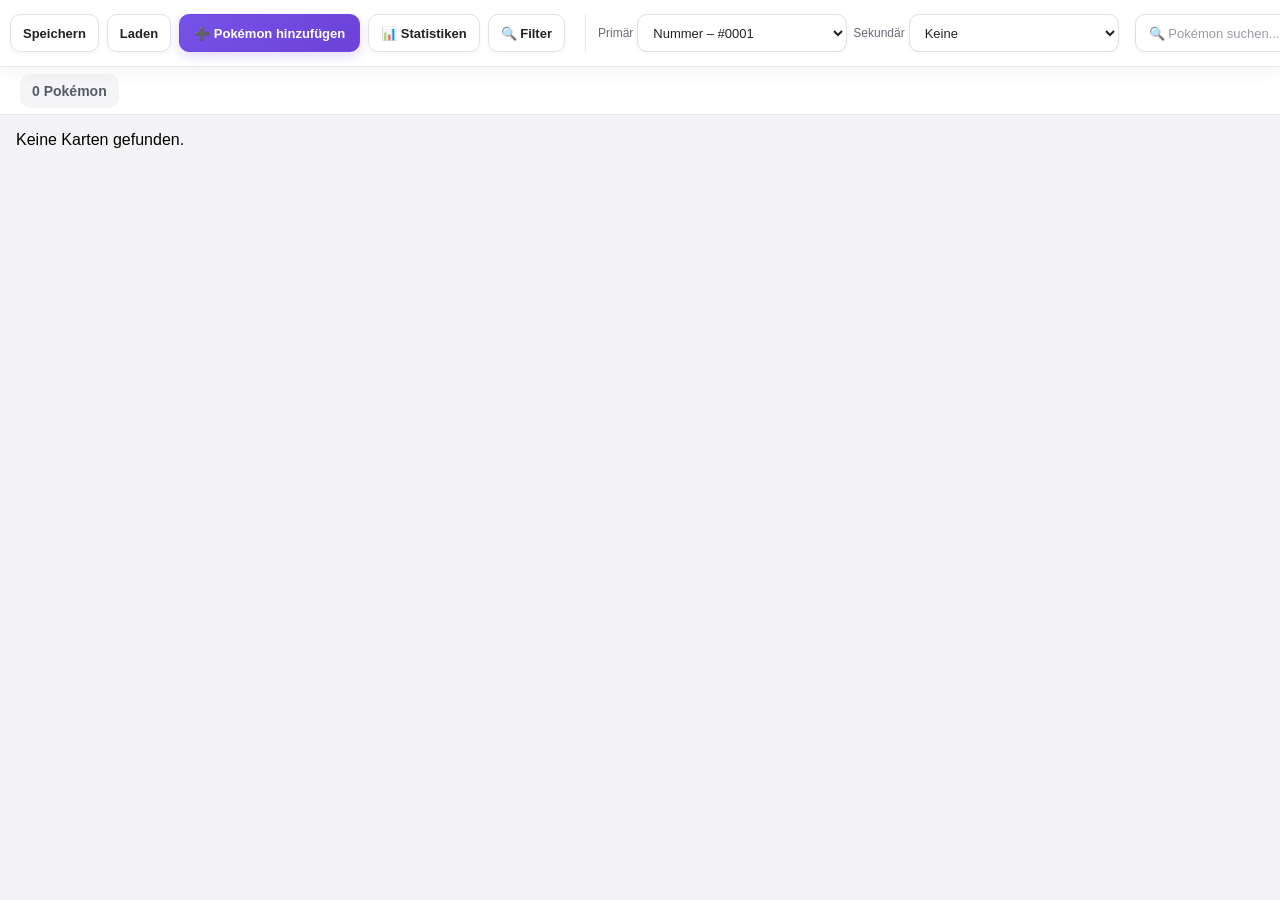
<file: index.html>
<!DOCTYPE html>
<html lang="de">
<head>

    <meta charset="UTF-8">
    <title>Pokémon Kartensammlung</title>

    <link rel="stylesheet" href="style_index.css">
    <link rel="stylesheet" href="types.css">
	<link rel="stylesheet" href="confirmDialog.css">

    <script src="attack-data.js"></script>
	<script src="editor-data.js"></script>
	<script src="cardRenderer.js"></script>
	<script src="search.js"></script>
	<script src="sorting.js"></script>
	<script src="confirmDialog.js"></script>

</head>

<body>

	<!-- =========================
		 TOPBAR
	========================= -->
	<div id="topbar">

		<button onclick="exportData()">Speichern</button>

		<input type="file"
			   id="fileLoader"
			   accept=".json"
			   style="display:none"
			   onchange="importData(event)">

		<button onclick="document.getElementById('fileLoader').click()">Laden</button>

		<button onclick="window.location.href='pokemon_rm_karteneditor.html'">➕ Pokémon hinzufügen</button>
		<button onclick="window.location.href='collection.html'">📊 Statistiken</button>

		<!-- Filter -->
		<button id="filterButton" onclick="toggleFilterPanel()">🔍 Filter</button>
		
		<div id="filterPanel" class="filter-panel hidden">

			<div class="filter-header">

				<strong>Filter</strong>

				<button onclick="toggleFilterPanel()">✖</button>

			</div>

			 <!-- FILTER AUSWÄHLEN -->
			<div class="filter-content">

				<button onclick="addFilter('generation')">
					Generation
				</button>

				<button onclick="addFilter('type')">
					Typ
				</button>

				<button onclick="addFilter('game')">
					Spiel
				</button>

				<button onclick="addFilter('ball')">
					Ball
				</button>

				<button onclick="addFilter('ability')">
					Fähigkeit
				</button>

				<button onclick="addFilter('nature')">
					Wesen
				</button>
				
				<button onclick="addFilter('gender')">
					Geschlecht
				</button>

				<button onclick="addFilter('favorite')">
					Favorit
				</button>

				<button onclick="addFilter('shiny')">
					Schillernd
				</button>
				
				<button onclick="addFilter('level')">
					Level
				</button>
				
				<button onclick="addFilter('catchLevel')">
					Fanglevel
				</button>
				
				<button onclick="addFilter('date')">
					Datum
				</button>

				<button onclick="addFilter('size')">
					Größe
				</button>

				<button onclick="addFilter('marks')">
					Markierungen
				</button>

				<button onclick="addFilter('id')">
					Trainer-ID
				</button>

				<button onclick="addFilter('location')">
					Ort
				</button>
			</div>
			
			<!-- AKTIVE FILTER -->

			<div class="active-filter-section">

				<div class="active-filter-title">
					Aktive Filter
				</div>

				<div id="activeFilters"></div>

			</div>
			
			<div class="filter-footer">

				<button onclick="clearFilters()">
					🗑 Alle Filter löschen
				</button>

			</div>

		</div>

		<div class="sort-container">

			<div class="sort-group">

				<label>Primär</label>

				<select id="primarySort"></select>

			</div>

			<div class="sort-group">

				<label>Sekundär</label>

				<select id="secondarySort"></select>

			</div>

		</div>

		<input type="text" id="searchBox" placeholder="🔍 Pokémon suchen...">

	</div>

	<!-- Bar showing all active Pokemons by filters -->
	<div id="resultBar">

		<span id="resultCount"></span>

	</div>

	<!-- =========================
		 MAIN
	========================= -->
	<div id="main">

		<div id="grid"></div>

		<!-- DETAIL -->
		<div id="detail">

			<div id="detailContent"></div>

		</div>

	</div>

	<!-- =========================
		 SCRIPT
	========================= -->

	<script>

		/* =========================
		   STORAGE
		========================= */
		function getCustom(){

			return JSON.parse(
				localStorage.getItem("customPokemon")
			) || [];

		}
		
		let pokemonStorage = [];

		function loadStorage() {

			pokemonStorage = getCustom();
			migrateCustomOrder(pokemonStorage);

		}

		function saveStorage(){

			localStorage.setItem(
				"customPokemon",
				JSON.stringify(pokemonStorage)
			);

		}

		/* =========================
		   ELEMENTE
		========================= */
		const grid = document.getElementById("grid");
		const detail = document.getElementById("detail");
		const detailContent = document.getElementById("detailContent");

		let activeCard = null;
		
		const cardCache = new Map();
		const cardElements = new Map();
		
		let currentVisibleIds = [];
		let currentFilterSignature = "";
		
		let currentSortSignature = "";
		let sortedCache = [];
		
		const dirtyCards = new Set();
		
		function markCardDirty(id){

			dirtyCards.add(id);

			updateDirtyCards();

		}
		
		function updateDirtyCards(){

			if(dirtyCards.size === 0){
				return;
			}

			for(const id of dirtyCards){

				const pokemon = pokemonStorage.find(
					p => p.id === id
				);

				if(!pokemon){
					continue;
				}

				const oldCard = cardElements.get(id);
				
				if(
					oldCard &&
					oldCard._renderVersion === pokemon.renderVersion
				){
					continue;
				}

				if(!oldCard){
					continue;
				}

				const newCard = createCard(pokemon);

				cardCache.set(id, newCard);
				cardElements.set(id, newCard);

				oldCard.replaceWith(newCard);
				
				newCard._renderVersion = pokemon.renderVersion;
				newCard._pokemon = pokemon;

				if(activeCard === oldCard){

					activeCard = newCard;

				}

			}

			dirtyCards.clear();

		}

		/* Alle aktiven Filter */
		let activeFilters = [];
		
		const numericFilters = {

			level: {
				field: "level",
				min: 1,
				max: 100
			},
			
			catchLevel: {
				field: "catchlevel",
				min: 1,
				max: 100
			},
			
			id: {
				field: "trainerID",
				min: 1,
				max: Number.MAX_SAFE_INTEGER
			},

			cool: {
				field: "cool",
				min: 0,
				max: 255
			},

			beauty: {
				field: "beauty",
				min: 0,
				max: 255
			},

			cute: {
				field: "cute",
				min: 0,
				max: 255
			},

			smart: {
				field: "smart",
				min: 0,
				max: 255
			},

			tough: {
				field: "tough",
				min: 0,
				max: 255
			}

		};
		
		const filterDefinitions = {

			generation: {
				label: "Generation",
				input: "select",
				field: "generation"
			},

			type: {
				label: "Typ",
				input: "select",
				field: "type"
			},

			game: {
				label: "Spiel",
				input: "select",
				field: "game"
			},

			ball: {
				label: "Ball",
				input: "select",
				field: "ball"
			},

			gender: {
				label: "Geschlecht",
				input: "select",
				field: "geschlecht"
			},

			ability: {
				label: "Fähigkeit",
				input: "select",
				field: "faehigkeit"
			},

			nature: {
				label: "Wesen",
				input: "select",
				field: "wesen"
			},

			favorite: {
				label: "Favorit",
				input: "boolean"
			},

			shiny: {
				label: "Schillernd",
				input: "boolean"
			},

			size: {
				label: "Größe",
				input: "select",
				field: "height"
			},

			location: {
				label: "Ort",
				input: "select",
				field: "location"
			},

			level: {
				label: "Level",
				input: "number",
				field: "level",
				min: 1,
				max: 100
			},

			date: {
				label: "Datum",
				input: "date",
				field: "datum"
			},

			stats: {
				label: "Statuswert",
				input: "number",
				field: "stats",
				min: 1,
				max: 1000
			},

			catchLevel: {
				label: "Fanglevel",
				input: "number",
				field: "catchlevel",
				min: 1,
				max: 100
			},

			marks: {
				label: "Markierungen",
				input: "marks"
			},

			id: {
				label: "Trainer-ID",
				input: "number",
				field: "trainerID",
				min: 1,
				max: Number.MAX_SAFE_INTEGER
			}

		};

		const searchBox = document.getElementById("searchBox");

		let searchTimeout;

		if (searchBox) {

			searchBox.addEventListener("input", () => {

				clearTimeout(searchTimeout);

				searchTimeout = setTimeout(() => {

					refreshGrid();

				}, 200);

			});

		}

		function saveFilters() {

			localStorage.setItem(
				"activeFilters",
				JSON.stringify(activeFilters)
			);

		}

		function loadFilters() {

			const saved =
				localStorage.getItem("activeFilters");

			if (saved) {

				activeFilters = JSON.parse(saved);

			}

		}
		
		function getSortedData(data){

			const signature = JSON.stringify({

				sort: sortModes,
				ids: data.map(p => p.id)

			});

			if(signature === currentSortSignature){

				return sortedCache;

			}

			currentSortSignature = signature;

			sortedCache = applySorting(data);

			return sortedCache;

		}
		
		/* =========================
		   GRID RENDER
		========================= */
		function refreshGrid(storage = null){

			storage ??= pokemonStorage;

			const signature = JSON.stringify({

				filters: activeFilters,

				search: searchBox.value,

				sort: sortModes,

				ids: storage.map(p => p.id)

			});

			if(signature === currentFilterSignature){

				return;

			}

			currentFilterSignature = signature;

			let data = applyFilters(storage);

			data = getSortedData(data);

			renderGrid(data);

			updateResultCount(
				data.length,
				storage.length
			);

		}
		
		// save the names of the boxes

		let boxNames = {};

		function loadBoxNames(){

			try {

				boxNames =
					JSON.parse(
						localStorage.getItem("boxNames")
					) || {};

			} catch {

				boxNames = {};

			}

		}

		function saveBoxNames(){

			localStorage.setItem(
				"boxNames",
				JSON.stringify(boxNames)
			);

		}
		
		
		let boxColors = {};

		function loadBoxColors(){

			try {

				boxColors =
					JSON.parse(
						localStorage.getItem("boxColors")
					) || {};

			} catch {

				boxColors = {};

			}

		}

		function saveBoxColors(){

			localStorage.setItem(
				"boxColors",
				JSON.stringify(boxColors)
			);

		}

		function renderGrid(data){

			grid.innerHTML = "";

			const visibleIds = new Set();

			// =====================================================
			// KARTEN RENDERN
			// =====================================================

			let currentNode = grid.firstChild;

			for(const pokemon of data){

				visibleIds.add(pokemon.id);

				let card = cardCache.get(pokemon.id);

				if(!card){

					card = createCard(pokemon);

					cardCache.set(
						pokemon.id,
						card
					);

				}

				if(!card._dragInitialized){

					enableCardDrag(card);

					card._dragInitialized = true;

				}

				grid.appendChild(card);
			}


			// =====================================================
			// NICHT MEHR SICHTBARE KARTEN AUS DEM CACHE ENTFERNEN
			// =====================================================

			for(const id of cardCache.keys()){

				if(!visibleIds.has(id)){

					const cachedCard =
						cardCache.get(id);

					if(cachedCard &&
					   cachedCard.parentElement === grid){

						cachedCard.remove();

					}

				}

			}


			// =====================================================
			// BOXEN ERSTELLEN
			// =====================================================

			const cards = [
				...grid.querySelectorAll(".card")
			];

			const cardsPerBox = 30;

			const boxCount =
				Math.ceil(
					cards.length / cardsPerBox
				);


			// =====================================================
			// BOXEN AUFBAUEN
			// =====================================================

			for(
				let boxIndex = 0;
				boxIndex < boxCount;
				boxIndex++
			){

				const boxNumber =
					boxIndex + 1;


				// -------------------------------------------------
				// BOX
				// -------------------------------------------------

				const box =
					document.createElement("div");

				box.className =
					"pokemon-box";


				// -------------------------------------------------
				// BOX-FARBE
				// -------------------------------------------------

				const defaultBoxColor =
					"#ffcf7d";

				const boxColor =
					boxColors[boxNumber] ||
					defaultBoxColor;

				box.style.setProperty(
					"--box-color",
					boxColor
				);


				// -------------------------------------------------
				// HEADER
				// -------------------------------------------------

				const header =
					document.createElement("div");

				header.className =
					"box-header";


				// -------------------------------------------------
				// TITEL
				// -------------------------------------------------

				const title =
					document.createElement("div");

				title.className =
					"box-title";

				const defaultBoxName =
					`Box ${boxNumber}`;

				title.textContent =
					boxNames[boxNumber] ||
					defaultBoxName;


				// -------------------------------------------------
				// TITEL BEARBEITEN
				// -------------------------------------------------

				title.addEventListener(
					"click",
					(e) => {

						e.stopPropagation();

						const input =
							document.createElement("input");

						input.type =
							"text";

						input.value =
							title.textContent;

						input.className =
							"box-title-input";

						title.replaceWith(
							input
						);

						input.focus();
						input.select();


						function finishEdit(){

							const value =
								input.value.trim();

							const newName =
								value ||
								defaultBoxName;

							title.textContent =
								newName;

							boxNames[boxNumber] =
								newName;

							saveBoxNames();

							input.replaceWith(
								title
							);

						}


						input.addEventListener(
							"keydown",
							(event) => {

								if(
									event.key ===
									"Enter"
								){

									finishEdit();

								}

								if(
									event.key ===
									"Escape"
								){

									input.value =
										title.textContent;

									finishEdit();

								}

							}
						);


						input.addEventListener(
							"blur",
							finishEdit
						);

					}
				);


				header.appendChild(
					title
				);


				// -------------------------------------------------
				// FARBAUSWAHL
				// -------------------------------------------------

				const colorPicker =
					document.createElement(
						"input"
					);

				colorPicker.type =
					"color";

				colorPicker.className =
					"box-color-picker";

				colorPicker.value =
					boxColor;


				colorPicker.addEventListener(
					"input",
					(event) => {

						const color =
							event.target.value;

						box.style.setProperty(
							"--box-color",
							color
						);

						boxColors[boxNumber] =
							color;

						saveBoxColors();

					}
				);


				header.appendChild(
					colorPicker
				);


				// -------------------------------------------------
				// HEADER IN BOX
				// -------------------------------------------------

				box.appendChild(
					header
				);


				// -------------------------------------------------
				// KARTEN DIESER BOX
				// -------------------------------------------------

				const start =
					boxIndex *
					cardsPerBox;

				const end =
					Math.min(
						start + cardsPerBox,
						cards.length
					);


				for(
					let cardIndex = start;
					cardIndex < end;
					cardIndex++
				){

					const card =
						cards[cardIndex];

					box.appendChild(
						card
					);

				}


				// -------------------------------------------------
				// BOX INS GRID
				// -------------------------------------------------

				grid.appendChild(
					box
				);

			}


			// =====================================================
			// KEINE KARTEN
			// =====================================================

			if(cards.length === 0){

				const empty =
					document.createElement(
						"div"
					);

				empty.className =
					"empty-message";

				empty.textContent =
					"Keine Karten gefunden.";

				grid.appendChild(
					empty
				);

			}

		}
		
		function refreshCard(card, pokemon){

			const newCard = createCard(pokemon);

			cardCache.set(
				pokemon.id,
				newCard
			);

			card.replaceWith(newCard);

			if(activeCard === card){

				activeCard = newCard;

				detailContent.replaceChildren(
					createDetailCard(pokemon)
				);

			}

		}
		
		function removeCard(card, pokemon){

			if(activeCard === card){

				closeDetail();

			}

			cardCache.delete(pokemon.id);

			card.remove();

			updateResultCount(
				document.querySelectorAll(".card").length,
				pokemonStorage.length
			);

		}
		
		function updateResultCount(filteredCount, totalCount) {

			const text =

				filteredCount === totalCount

					? `${totalCount} Pokémon`

					: `${filteredCount} von ${totalCount} Pokémon`;

			document.getElementById("resultCount").textContent = text;

		}
		
		function compareValues(left, operator, right) {

			switch (operator) {

				case "=":
					return left === right;

				case "!=":
					return left !== right;

				case ">":
					return left > right;

				case "<":
					return left < right;

				case ">=":
					return left >= right;

				case "<=":
					return left <= right;

				default:
					return true;

			}

		}
		
		function getNestedValue(obj, path) {

			return path.split(".").reduce(

				(current, key) => current?.[key],

				obj

			);

		}
		
		function applyFilters(data) {

			// =========================
			// Suchfeld
			// =========================

			const searchValue = searchBox
				? searchBox.value.trim()
				: "";

			if (searchValue) {

				data = data

					.map(pokemon => ({

						pokemon,
						score: getSearchScore(pokemon, searchValue)

					}))

					.filter(entry => entry.score > 0)

					.sort((a, b) => {

						if (b.score !== a.score) {
							return b.score - a.score;
						}

						return Number(a.pokemon.nummer) - Number(b.pokemon.nummer);

					})

					.map(entry => entry.pokemon);

			}

			// =========================
			// Aktive Filter
			// =========================

			activeFilters.forEach(filter => {

				// =========================
				// Alle Zahlenfilter
				// =========================

				if (numericFilters[filter.type]) {

					const definition = numericFilters[filter.type];

					data = data.filter(p => {

						const value = Number(filter.value);

						const current = Number(
							getNestedValue(p, definition.field)
						);

						return compareValues(
							current,
							filter.operator,
							value
						);

					});

					return;

				}
				
				if (filter.type === "date") {

					if (filter.value !== "") {

						data = data.filter(p => {

							if (!p.datum)
								return false;

							const current = new Date(p.datum).getTime();
							const value = new Date(filter.value).getTime();

							return compareValues(
								current,
								filter.operator,
								value
							);

						});

					}

					return;

				}

				// =========================
				// Spezielle Filter
				// =========================

				switch (filter.type) {
				
					case "generation":

						if (filter.value !== "") {

							data = data.filter(p =>
								Number(p.generation) === Number(filter.value)
							);

						}

						break;

					case "type":

						if (filter.value !== "") {

							data = data.filter(p =>

								p.typ1 === filter.value ||
								p.typ2 === filter.value

							);

						}

						break;

					case "game":

						if (filter.value !== "") {

							data = data.filter(p =>
								p.game === filter.value
							);

						}

						break;

					case "ball":

						if (filter.value !== "") {

							data = data.filter(p =>
								p.ball === filter.value
							);

						}

						break;

					case "ability":

						if (filter.value !== "") {

							data = data.filter(p =>
								p.faehigkeit === filter.value
							);

						}

						break;
						
					case "gender":

						if (filter.value !== "") {

							data = data.filter(p =>
								p.geschlecht === filter.value
							);

						}

						break;

					case "nature":

						if (filter.value !== "") {

							data = data.filter(p =>
								p.wesen === filter.value
							);

						}

						break;

					case "favorite":

						if (filter.value === "true") {

							data = data.filter(p =>
								p.favorit === true
							);

						}
						else if (filter.value === "false") {

							data = data.filter(p =>
								p.favorit !== true
							);

						}

						break;

					case "shiny":
						
						if (filter.value === "true") {

							data = data.filter(p =>
								p.shiny === true
							);

						}
						else if (filter.value === "false") {

							data = data.filter(p =>
								p.shiny !== true
							);

						}
						
					case "marks":

						if (filter.value !== "") {

							let selectedMarks = [];

							try {

								selectedMarks =
									JSON.parse(filter.value);

								if (!Array.isArray(selectedMarks)) {
									selectedMarks = [];
								}

							}
							catch {

								selectedMarks = [];

							}

							if (selectedMarks.length === 0) {
								break;
							}

							data = data.filter(pokemon => {

								if (!Array.isArray(pokemon.marks)) {
									return false;
								}

								return selectedMarks.every(selectedMark =>

									pokemon.marks.some(mark =>

										mark.symbol === selectedMark.symbol &&
										mark.color === selectedMark.color

									)

								);

							});

						}

						break;
						
					case "location":

						if (filter.value !== "") {

							data = data.filter(p =>
								p.location === filter.value
							);

						}

						break;
						
					case "size":

						if (filter.value !== "") {

							data = data.filter(p =>
								p.height === filter.value
							);

						}

						break;

				}

			});

			return data;

		}
		
		function toggleFilterPanel() {

			document
				.getElementById("filterPanel")
				.classList
				.toggle("hidden");

		}
		
		function addFilter(type) {

			// Prüfen, ob der Filter bereits existiert
			if (activeFilters.some(f => f.type === type)) {
				return;
			}

			const definition = filterDefinitions[type];

			activeFilters.push({

				type,

				operator:
					definition.input === "number" ||
					type === "generation"
						? "="
						: "",

				value: ""

			});

			renderActiveFilters();
			saveFilters();
		}
		
		const numericOperatorHTML = `
			<select
				class="filter-operator"
				onchange="changeFilterOperator(INDEX, this.value)">

				<option value="=">=</option>
				<option value="!=">≠</option>
				<option value=">">&gt;</option>
				<option value=">=">≥</option>
				<option value="<">&lt;</option>
				<option value="<=">≤</option>

			</select>
		`;
		
		function renderActiveFilters() {

			const container = document.getElementById("activeFilters");

			container.innerHTML = "";

			activeFilters.forEach((filter, index) => {

				const definition = filterDefinitions[filter.type];

				const chip = document.createElement("div");
				chip.className = "filter-chip";

				let options = "";
				let list = [];
				let operatorHTML = "";

				// -------------------------
				// Operator für Zahlenfilter
				// -------------------------

				if (definition.input === "number") {

					operatorHTML = `

						<select class="filter-operator"
								onchange="changeFilterOperator(${index}, this.value)">

							<option value="=">=</option>
							<option value="!=">≠</option>
							<option value=">">></option>
							<option value="<"><</option>
							<option value=">=">>=</option>
							<option value="<="><=</option>

						</select>

					`;

				}
				else if (definition.input === "date") {

					operatorHTML = `

						<select class="filter-operator"
								onchange="changeFilterOperator(${index}, this.value)">

							<option value="=">=</option>
							<option value="!=">≠</option>
							<option value=">">></option>
							<option value="<"><</option>
							<option value=">=">>=</option>
							<option value="<="><=</option>

						</select>

					`;

				}

				// -------------------------
				// Boolean
				// -------------------------

				if (definition.input === "boolean") {

					options = `
						<option value="">Alle</option>
						<option value="true">Ja</option>
						<option value="false">Nein</option>
					`;

				}

				// -------------------------
				// Typ
				// -------------------------

				else if (filter.type === "type") {

					getCustom().forEach(p => {

						if (p.typ1 && p.typ1 !== "-")
							list.push(p.typ1);

						if (p.typ2 && p.typ2 !== "-")
							list.push(p.typ2);

					});

					list = [...new Set(list)].sort();

				}
				
				// -------------------------
				// Markierungen
				// -------------------------
				
				else if (filter.type === "marks") {

					let selectedMarks = [];

					if (filter.value) {

						try {

							selectedMarks = JSON.parse(filter.value);

							if (!Array.isArray(selectedMarks)) {
								selectedMarks = [];
							}

						} catch {

							selectedMarks = [];

						}

					}

					// Standardzustand:
					// Alle Symbole sind mit Farbe 1 (Schwarz) ausgewählt.
					if (selectedMarks.length === 0) {

						selectedMarks = editorData.symbols.map(symbol => ({
							symbol,
							color: editorData.colors[0]
						}));

						filter.value =
							JSON.stringify(selectedMarks);

						saveFilters();
					}

					options = `

						<div class="mark-row filter-mark-row">

							${editorData.symbols.map(symbol => {

								const selectedMark =
									selectedMarks.find(
										mark => mark.symbol === symbol
									);

								const isSelected =
									selectedMark !== undefined;

								const color =
									isSelected
										? selectedMark.color
										: "";

								return `

									<div
										class="mark-icon filter-mark-icon"
										data-symbol="${symbol}"
										data-color="${color}"
										${isSelected
											? `style="color:${color};"`
											: ""
										}
										onclick="cycleMarkFilter(${index}, '${symbol}')"
									>
										${symbol}
									</div>

								`;

							}).join("")}

						</div>

					`;
				}

				// -------------------------
				// Normale Dropdownfilter
				// -------------------------

				else if (definition.input === "select") {

					list = getUniqueValues(definition.field, getCustom() );

				}

				if (list.length > 0) {

					options = `<option value="">Alle</option>`;

					list.forEach(value => {

						options += `
							<option value="${value}">
								${value}
							</option>
						`;

					});

				}

				// -------------------------
				// HTML erzeugen
				// -------------------------

				if (definition.input === "number" || definition.input === "date") {

					const inputType =
						definition.input === "date"
							? "date"
							: "number";


					chip.innerHTML = `

						<span>${definition.label}</span>

						${operatorHTML}

						<input
							type="${inputType}"
							${definition.input === "number"
								? `
									min="${definition.min ?? 1}"
									max="${definition.max ?? ""}"
								  `
								: ""
							}
							value="${filter.value}"
							onchange="changeFilterValue(${index}, this.value)"
							oninput="changeFilterValue(${index}, this.value)"
						>

						<button onclick="removeFilter(${index})">
							✖
						</button>

					`;

					chip.querySelector(".filter-operator").value =
						filter.operator;

				}
				else if (filter.type === "marks") {

					chip.innerHTML = `

						<span>${definition.label}</span>

						${options}

						<button onclick="removeFilter(${index})">
							✖
						</button>

					`;

				}
				else {

					chip.innerHTML = `

						<span>${definition.label}</span>

						<select
							onchange="changeFilterValue(${index}, this.value)"
						>
							${options}
						</select>

						<button onclick="removeFilter(${index})">
							✖
						</button>

					`;

					chip.querySelector("select").value =
						filter.value;

				}

				container.appendChild(chip);

			});
		
		}
		
		function changeFilterOperator(index, operator) {

			activeFilters[index].operator = operator;

			saveFilters();

			refreshGrid();

		}
		
		function changeFilterValue(index, value) {

			const filter = activeFilters[index];
			const definition = filterDefinitions[filter.type];

			// =========================
			// Zahlenfilter
			// =========================

			if (definition.input === "number") {

				let number = Number(value);

				if (isNaN(number)) {
					number = definition.min;
				}

				number = Math.max(
					definition.min,
					Math.min(definition.max, number)
				);

				filter.value = number;

				// Wert auch im Eingabefeld aktualisieren
				const input = document.activeElement;

				if (input instanceof HTMLInputElement) {
					input.value = number;
				}

			}
			else if (definition.input === "date") {

				filter.value = value;

			}

			// =========================
			// Alle anderen Filter
			// =========================

			else {

				filter.value = value;

			}

			saveFilters();

			refreshGrid();

		}
		
		function getNextColor(current) {

			const index =
				editorData.colors.indexOf(current);

			return editorData.colors[
				(index + 1) % editorData.colors.length
			];

		}

		function cycleMarkFilter(index, symbol) {

			const filter = activeFilters[index];

			let selectedMarks = [];

			if (filter.value) {

				try {

					selectedMarks = JSON.parse(filter.value);

					if (!Array.isArray(selectedMarks)) {
						selectedMarks = [];
					}

				} catch {

					selectedMarks = [];

				}

			}

			const existingIndex =
				selectedMarks.findIndex(
					mark => mark.symbol === symbol
				);

			// Noch nicht ausgewählt → erste Farbe (Blau)
			if (existingIndex === -1) {

				selectedMarks.push({
					symbol,
					color: editorData.colors[0]
				});

			}

			// Bereits ausgewählt → nächste Farbe
			else {

				const currentColor =
					selectedMarks[existingIndex].color;

				const colorIndex =
					editorData.colors.indexOf(currentColor);

				const nextColorIndex =
					colorIndex === -1
						? 0
						: (colorIndex + 1) % editorData.colors.length;

				selectedMarks[existingIndex].color =
					editorData.colors[nextColorIndex];

			}

			filter.value =
				JSON.stringify(selectedMarks);

			saveFilters();

			renderActiveFilters();

			refreshGrid();

		}
		
		function getFilterName(type) {

			return filterDefinitions[type]?.label || type;

		}
		
		function changeMarkFilter(index, value) {
			changeFilterValue(index, value);
			renderActiveFilters();
		}
				
		function getUniqueValues(field, storage = null) {
			storage ??= getCustom();

			const values = [];

			storage.forEach(p => {
				const value = p[field];

				if (Array.isArray(value)) {
					value.forEach(v => {
						if (
							v !== undefined &&
							v !== null &&
							v !== "" &&
							v !== "-"
						) {
							values.push(v);
						}
					});
				}
				else if (
					value !== undefined &&
					value !== null &&
					value !== "" &&
					value !== "-"
				) {
					values.push(value);
				}
			});

			const uniqueValues = [...new Set(values)];

			if (field === "generation") {
				uniqueValues.sort(
					(a, b) => Number(a) - Number(b)
				);
			}
			else {
				uniqueValues.sort(
					(a, b) =>
						String(a).localeCompare(
							String(b),
							"de"
						)
				);
			}

			return uniqueValues;
		}
		
		function createNumberList(min, max) {

			const list = [];

			for (let i = min; i <= max; i++) {
				list.push(i);
			}

			return list;

		}
		
		function removeFilter(index) {

		activeFilters.splice(index, 1);

		renderActiveFilters();

		saveFilters();

		refreshGrid();

		}
		
		function clearFilters() {

			activeFilters = [];

			saveFilters();

			renderActiveFilters();

			refreshGrid();

			document
				.getElementById("filterPanel")
				.classList
				.add("hidden");

		}
		
		function applySorting(data){

			return [...data].sort((a,b)=>{

				for(const mode of sortModes){

					const result =
						comparePokemon(a,b,mode);

					if(result !== 0){
						return result;
					}

				}

				return 0;

			});

		}

		/* =========================
		   DETAIL VIEW
		========================= */
		function showDetail(p, el) {

			if (activeCard) {
				activeCard.classList.remove("active");
			}

			el.classList.add("active");
			activeCard = el;

			detail.style.display = "block";
			detailContent.replaceChildren(createDetailCard(p));
		}

		/* =========================
		   EXPORT / IMPORT
		========================= */
		function exportData() {

			const data = localStorage.getItem("customPokemon");

			if (!data) {
				alert("Keine Daten vorhanden.");
				return;
			}

			const blob = new Blob([data], { type: "application/json" });

			const url = URL.createObjectURL(blob);

			const a = document.createElement("a");

			a.href = url;
			a.download = "pokemon_sammlung.json";

			a.click();

			URL.revokeObjectURL(url);
		}

		function importData(event) {

			const file = event.target.files[0];
			if (!file) return;

			const reader = new FileReader();

			reader.onload = function (e) {

				try {

					const data = JSON.parse(e.target.result);

					pokemonStorage = data;

					saveStorage();

					alert("Daten erfolgreich geladen!");

					location.reload();

				} catch (err) {
					alert("Ungültige Datei!");
				}
			};

			reader.readAsText(file);
		}

		/* =========================
		   CLOSE DETAIL
		========================= */
		function closeDetail() {

			detail.style.display = "none";

			if (activeCard) {
				activeCard.classList.remove("active");
				activeCard = null;
			}

		}

		document.addEventListener("detailClose", () => {

			closeDetail();

		});

		/* =========================
		   FILTER SYSTEM
		========================= */

		function normalizeType(type) {

			const map = {
				fire: "Feuer",
				water: "Wasser",
				electric: "Elektro",
				grass: "Pflanze",
				normal: "Normal",
				flying: "Flug",
				bug: "Käfer",
				poison: "Gift",
				rock: "Gestein",
				ground: "Boden",
				fighting: "Kampf",
				ice: "Eis",
				psychic: "Psycho",
				ghost: "Geist",
				dragon: "Drache",
				dark: "Unlicht",
				steel: "Stahl",
				fairy: "Fee"
			};

			return map[type] || type;
		}

		/* =========================
		   INIT
		========================= */
		window.addEventListener("DOMContentLoaded", () => {

			pokemonStorage =
				JSON.parse(localStorage.getItem("customPokemon")) || [];

			pokemonStorage = getCustom();
			
			loadBoxNames();
			loadBoxColors();
			
			loadFilters();
			renderActiveFilters();
			
			initSorting();
			
			refreshGrid(pokemonStorage);
			
			const editPokemonId =
				localStorage.getItem("indexEditScrollPokemonId");
				
			if (editPokemonId) {

				localStorage.removeItem(
					"indexEditScrollPokemonId"
				);

				requestAnimationFrame(() => {

					const card =
						document.querySelector(
							`.card[data-id="${editPokemonId}"]`
						);

					if (card) {

						card.scrollIntoView({
							block: "center",
							behavior: "instant"
						});

					}

				});

			}

			const dirtyId =
				localStorage.getItem("dirtyPokemonId");

			if (dirtyId) {

				markCardDirty(dirtyId);
				updateDirtyCards();

				localStorage.removeItem("dirtyPokemonId");

			}

		});
		
		/* =========================
		   GAME STATE UPDATE
		========================= */
		function updateGameState(){

			updateDirtyCards();

			refreshGrid();

			if(typeof evaluateAchievements === "function"){
				evaluateAchievements();
			}

			if(typeof renderAchievements === "function"){
				renderAchievements();
			}

		}

		/* =========================
		   CARD BUTTONS
		========================= */

		grid.addEventListener("click", (e) => {

			// =========================
			// BUTTONS
			// =========================

			const button = e.target.closest("[data-action]");

			if (button) {

				e.preventDefault();
				e.stopPropagation();
				e.stopImmediatePropagation();

				const card = button.closest(".card");

				if (!card) return;

				const id = card.dataset.id;

				const pokemon = pokemonStorage.find(p => p.id === id);

				if (!pokemon) return;

				switch (button.dataset.action) {

					// =========================
					// FAVORIT
					// =========================

					case "favorite": {

						pokemon.favorit = !pokemon.favorit;

						saveStorage();

						updateFavorite(card, pokemon);

						break;

					}

					// =========================
					// EDIT
					// =========================

					case "edit": {

						localStorage.setItem(
							"editPokemon",
							JSON.stringify(pokemon)
						);

						localStorage.setItem(
							"indexEditScrollPokemonId",
							pokemon.id
						);

						window.location.href =
							`pokemon_rm_karteneditor.html?num=${pokemon.nummer}`;

						break;
					}

					// =========================
					// LÖSCHEN
					// =========================

					case "delete": {

						showConfirmDialog({

							title: "⚠ Pokémon löschen?",

							message: `
								Du bist dabei,<br><br>
								#${String(pokemon.nummer).padStart(4, "0")} ${pokemon.name}<br><br>
								dauerhaft aus deiner Sammlung zu entfernen.
							`,

							confirmText: "Löschen",

							cancelText: "Abbrechen",

							onConfirm: () => {

								pokemonStorage = pokemonStorage.filter(
									p => p.id !== pokemon.id
								);

								saveStorage();

								if (
									activeCard &&
									activeCard.dataset.id === pokemon.id
								) {

									closeDetail();

								}

								removeCard(card, pokemon);

							}

						});

						break;

					}

				}

				return;

			}

			// =========================
			// KARTE ÖFFNEN
			// =========================

			const card = e.target.closest(".card");

			if (!card) return;

			const pokemon = pokemonStorage.find(
				p => p.id === card.dataset.id
			);

			if (!pokemon) return;

			showDetail(pokemon, card);

		});
		
	</script>

	<script>
	
		/* =========================
		   RESPONSIVE TOPBAR
		========================= */

		function updateTopbarLayout() {

			const topbar = document.getElementById("topbar");

			if (!topbar) {
				return;
			}

			const width = topbar.clientWidth;

			if (width < 1550) {

				topbar.classList.add("topbar-compact");

			} else {

				topbar.classList.remove("topbar-compact");

			}

		}


		window.addEventListener("DOMContentLoaded", () => {

			const topbar = document.getElementById("topbar");

			if (!topbar) {
				return;
			}

			const observer = new ResizeObserver(() => {

				updateTopbarLayout();

			});

			observer.observe(topbar);

			updateTopbarLayout();

		});
	
	</script>

</body>
</html>
</file>
<file: style_index.css>
body {
	margin: 0;
	font-family: Arial, sans-serif;
	display: flex;
	height: 100vh;
	flex-direction: column;
	overflow: hidden;
}

/* =========================
   TOPBAR
========================= */

#topbar {

    position: sticky;
    top: 0;
    z-index: 100;

    width: 100%;
    box-sizing: border-box;

    min-height: 60px;
    padding: 14px 18px;

    display: flex;
    align-items: center;
    gap: 10px;

    background: rgba(255,255,255,0.92);
    backdrop-filter: blur(12px);

    border-bottom: 1px solid #e8e8ed;

    box-shadow:
        0 4px 18px rgba(0,0,0,0.05);
		
	box-sizing: border-box;

}

/* Kompakte Variante */

#topbar.topbar-compact {
    gap: 8px;
    padding-left: 10px;
    padding-right: 10px;
}

#topbar.topbar-compact #searchBox {
    min-width: 160px;
}

#topbar.topbar-compact .sort-container {
    gap: 6px;
}

#topbar.topbar-compact .sort-group {
    gap: 4px;
}

#topbar.topbar-compact select {
    max-width: 210px;
}

#topbar,
#topbar * {
    box-sizing: border-box;
}

/* =========================
   TOPBAR BUTTONS
========================= */

#topbar > button {

    height: 38px;

    padding: 0 12px;

    display: inline-flex;
    align-items: center;
    justify-content: center;

    background: #ffffff;

    border: 1px solid #e1e1e7;
    border-radius: 10px;

    color: #222;

    font-size: 13px;
    font-weight: 600;

    white-space: nowrap;

    cursor: pointer;

    box-shadow:
        0 2px 5px rgba(0,0,0,0.04);

    transition:
        background 0.15s ease,
        border-color 0.15s ease,
        box-shadow 0.15s ease,
        transform 0.15s ease;

}


#topbar > button:hover {

    background: #fafafa;

    border-color: #d5d5dd;

    box-shadow:
        0 4px 10px rgba(0,0,0,0.07);

    transform: translateY(-1px);

}


#topbar > button:active {

    transform: translateY(0);

    box-shadow:
        0 2px 5px rgba(0,0,0,0.04);

}


/* =========================
   POKÉMON HINZUFÜGEN
========================= */

#topbar > button:nth-of-type(3) {

    background:
        linear-gradient(
            135deg,
            #7652e8,
            #6c42d8
        );

    border-color:
        #7047df;

    color:
        white;

    padding-left:
        14px;

    padding-right:
        14px;

    box-shadow:
        0 4px 12px rgba(108,66,216,0.20);

}


#topbar > button:nth-of-type(3):hover {

    background:
        linear-gradient(
            135deg,
            #815ff0,
            #7046df
        );

    border-color: #7047df;

    box-shadow:
        0 7px 18px rgba(108,66,216,0.28);

}


/* =========================
   FILTER
========================= */

#filterButton {

    background:
        #f7f3ff;

    border-color:
        #e1d7ff;

    color:
        #6841c6;

}


#filterButton:hover {

    background:
        #eee7ff;

    border-color:
        #d5c5ff;

}

.filter-mark-row {
    display: flex;
    gap: 4px;
    align-items: center;
    flex-wrap: wrap;
}

.filter-mark-icon {
    width: 20px;
    height: 20px;

    border: 1px solid #000;

    display: flex;
    align-items: center;
    justify-content: center;

    cursor: pointer;

    font-size: 14px;
    user-select: none;

    box-sizing: border-box;
}

.filter-mark-icon:hover {
    outline: 2px solid #666;
}

.filter-mark-icon.active {
    outline: 2px solid #5b9cff;
}

/* =========================
   SORTIERUNG
========================= */

.sort-container {

    margin-left: 12px;

    padding-left: 12px;

    border-left:
        1px solid #e7e7ec;

    display: flex;

    align-items: center;

    gap: 8px;

}


/* einzelne Sortiergruppe */

.sort-group {

    display: flex;

    align-items: center;

    gap: 7px;

}


.sort-group label {

    font-size: 12px;

    color: #666b75;

    font-weight: 500;

    white-space: nowrap;

}


/* Sortier-Select */

#topbar .sort-group select {

    height: 38px;

    min-width: 160px;

    box-sizing: border-box;

    padding: 0 11px;

    border-radius: 10px;

    border:
        1px solid #dedee5;

    background:
        #ffffff;

    color:
        #222;

    font-size:
        13px;

    cursor:
        pointer;

    outline:
        none;

    box-shadow:
        0 2px 5px rgba(0,0,0,0.03);

    transition:
        border-color 0.15s ease,
        box-shadow 0.15s ease;

}

#topbar .sort-group select:hover {

    border-color:
        #cfcfd8;

}


#topbar .sort-group select:focus {

    border-color:
        #7a55e8;

    box-shadow:
        0 0 0 3px rgba(122,85,232,0.12);

}


/* Sekundärsortierung deaktiviert */

#secondarySort:disabled {

    background:
        #f7f7f9;

    color:
        #aaa;

    border-color:
        #e6e6eb;

    cursor:
        not-allowed;

}


/* =========================
   SUCHE
========================= */

#searchBox {

    margin-left: 8px;

    width: 260px;

    min-width: 180px;

    max-width: 320px;

    height: 38px;

    box-sizing: border-box;

    padding:
        0 13px;

    border:
        1px solid #dedee5;

    border-radius:
        10px;

    outline:
        none;

    background:
        #ffffff;

    color:
        #222;

    font-size:
        13px;

    box-shadow:
        0 2px 5px rgba(0,0,0,0.03);

}


#searchBox::placeholder {

    color:
        #9a9aa3;

}


#searchBox:hover {

    border-color:
        #ceced7;

}


#searchBox:focus {

    border-color:
        #7652e8;

    box-shadow:
        0 0 0 3px rgba(118,82,232,0.12);

}


/* =========================
   AKTIVE FILTER
========================= */

#activeFilters {

    display:
        flex;

    flex-wrap:
        wrap;

    align-items:
        center;

    gap:
        6px;

    margin:
        0;

}

/* MAIN */
#main {
    flex: 1;
    display: flex;
    overflow: hidden;
}

/* GRID */
#grid {

    flex: 1;

    min-width: 0;

    background:
        #f4f4f7;

    padding:
        16px;

    display:
        flex;

    flex-direction:
        column;

    gap:
        18px;

    overflow-y:
        auto;

    align-content:
        start;
		
	position: relative;

}

/* CARD */
.card {

    background:
        linear-gradient(
            to bottom,
            #ffffff,
            #fafafa
        );

    border:
        1px solid #e1e1e5;

    border-radius:
        15px;

    padding:
        12px;

    transition:
        transform 0.15s ease,
        box-shadow 0.15s ease;

    box-shadow:
        0 3px 9px rgba(0,0,0,0.07);

}


.card:hover {

    transform:
        translateY(-2px);

    box-shadow:
        0 8px 20px rgba(0,0,0,0.12);

}

.card.active {
    outline: 2px solid red;
}

.card img {
    width: 80px;
    height: 80px;
	
	
    -webkit-user-drag:none;
    user-drag:none;

    pointer-events:none;
}

/* BUTTONS */
.card-buttons {
    display: flex;
    gap: 4px;
    margin-top: 8px;
}

.card-buttons button {
    flex: 1;
    font-size: 11px;
    padding: 4px;
    border: 1px solid #ccc;
    background: #f8f8f8;
    border-radius: 4px;
    cursor: pointer;
}

.card-buttons button:hover {
    background: #e6e6e6;
}

/* DETAIL */
#detail {

    position: relative;

    width: 280px;
    min-width: 280px;
    max-width: 280px;

    padding: 12px;

    background: #f2f2f2;

    display: none;

    overflow-y: auto;

    box-sizing: border-box;

    border-left: 1px solid #ddd;
}

#closeDetail {

    position: absolute;

    top: 10px;
    right: 10px;

    width: 32px;
    height: 32px;

    display: flex;
    justify-content: center;
    align-items: center;

    border: 1px solid #ccc;
    border-radius: 6px;

    background: white;

    cursor: pointer;

    z-index: 1000;
}

.card-top {
    display: flex;
    gap: 8px;
    align-items: center;
    text-align: left;
}

.card-top img {
    width: 50px;
    height: 50px;
}

.title {
    font-size: 13px;
    font-weight: bold;
    line-height: 1.2;
}

.type {
    font-size: 11px;
    color: #666;
    margin-top: 2px;
}

.card-info {
    display: flex;
    justify-content: space-between;
    font-size: 10px;
    color: #888;
    margin-top: 6px;
}

.attack {
    padding: 4px 6px;
    border-radius: 6px;

    font-size: 12px;
    font-weight: bold;

    border: 1px solid rgba(0,0,0,0.25);

    min-height: 20px;

    display: flex;
    align-items: center;
    justify-content: center;

    text-align: center;
}

.fav-btn {
    width: 28px;
    height: 24px;

    border: 1px solid #ccc;
    background: #fff;

    border-radius: 4px;

    cursor: pointer;

    font-size: 14px;
}

.fav-btn.active {
    background: gold;
    border-color: goldenrod;
}

#subFilter.hidden {
    display: none;
}

/* =========================
   PREVIEW PANEL
========================= */

.preview-types .type-slot{
	min-width:auto;
	width:auto;
	
	padding: 6px 10px;
	border-radius: 999px;
	text-align: center;
	font-size: 12px;
	font-weight: bold;

	border: 1.5px solid #000;
}

.preview-panel{
    margin-top:15px;

    border:1px solid black;
    border-radius:10px;

    padding:10px;

    background:white;
}

#previewCard{
    min-height:100px;
}

.preview-panel .card{

    transform: scale(.9);

    transform-origin: top center;

    margin:auto;
}

.preview-card{

	border:4px solid #000;
    border-radius:12px;


	background:white;

    box-shadow:0 4px 12px rgba(0,0,0,.15);

    padding:10px;

    display:flex;
    flex-direction:column;
    gap:12px;
}

.preview-card.type-fire{
    border-color:#FF421C;
}

.preview-card.type-water{
    border-color:#2C9BE3;
}

.preview-card.type-grass{
    border-color:#62BC5A;
}

.preview-card.type-electric{
    border-color:#FFDC00;
}

.preview-card.type-normal{
    border-color:#BBBBAA;
}

.preview-card.type-flying{
   border-color:#96CAFF;
}

.preview-card.type-bug{
    border-color:#92C12A;
}

.preview-card.type-poison{
    border-color:#9553CD;
}

.preview-card.type-rock{
    border-color:#BBAA66;
}

.preview-card.type-ground{
    border-color:#A67439;
}

.preview-card.type-fighting{
    border-color:#BB5544;
}

.preview-card.type-ice{
    border-color:#74CFC0;
}

.preview-card.type-psychic{
    border-color:#FF6380;
}

.preview-card.type-ghost{
    border-color:#6E4370;
}

.preview-card.type-dragon{
    border-color:#5670BE;
}

.preview-card.type-dark{
	border-color:#4E4545;
}

.preview-card.type-steel{
    border-color:#AAAABB;
}

.preview-card.type-fairy{
    border-color:#EC8FE6;
}

.preview-header{

    display:flex;
    justify-content:space-between;
    align-items:center;

    font-weight:bold;
}

.preview-name{

    display:flex;
    justify-content:center;
    align-items:center;
    gap:8px;

    font-size:18px;
    font-weight:bold;
}

.preview-gender{

    font-size:18px;
}

.preview-sprite{

    display:flex;
    justify-content:center;
    align-items:center;

    height:91px;
}

.preview-sprite-img{

    width:110px;
    height:110px;

    image-rendering: pixelated;
}

.preview-types{

    display:flex;
    justify-content:center;
    gap:8px;
}

.preview-stats{

    margin-top:8px;

    display:flex;
    flex-direction:column;

    gap:4px;
}

.preview-stat-header,
.preview-stat-values{

    display:grid;
    grid-template-columns:repeat(6,1fr);

    text-align:center;
}

.preview-stat-header{

    font-size:11px;

    font-weight:bold;

    color:#666;
}

.preview-stat-values{

    font-size:14px;

    font-weight:bold;
}

.preview-footer{

    border-top:1px solid #d0d0d0;

    padding-top:4px;

    display:flex;
    flex-direction:column;
    gap:4px;
}

.preview-row{

    display:flex;
    justify-content:space-between;
    align-items:center;
	
	padding:2px
}

.preview-label{

    font-size:12px;

    color:#666;

    font-weight:bold;
}

.preview-value{

    font-size:12px;

    font-weight:bold;
}

.preview-attacks{

    display:flex;
    flex-direction:column;

    gap:4px;

    border-top:1px solid #ddd;

    padding:4px 0;
}

.preview-attack{

    display:grid;

    grid-template-columns:18px 1fr 30px;

    align-items:center;

    column-gap:4px;
}

.preview-category{

    text-align:center;

    font-size:15px;
}

.preview-attack-name{

    font-size:12px;

    overflow:hidden;
    text-overflow:ellipsis;
    white-space:nowrap;
}

.preview-attack-power{

    text-align:right;

    font-weight:bold;

    font-size:12px;
}

.preview-header{

    display:flex;

    align-items:center;

    gap:10px;

    margin-bottom:8px;

}

.preview-number{

    min-width:60px;

    font-weight:bold;

}

.preview-title{

    flex:1;

    display:flex;

    flex-direction:column;

    align-items:center;

}

.preview-name{

    font-size:18px;

    font-weight:bold;

}

.preview-level{

    font-size:13px;

    color:#666;

}

.preview-close{

    width:30px;

    height:30px;

    border:none;

    border-radius:6px;

    background:transparent;

    cursor:pointer;

    font-size:18px;

}

.preview-close:hover{

    background:#e5e5e5;

}

/* =========================
   FILTER PANEL
========================= */

.filter-panel {

    position: absolute;

    top: 60px;
    left: 10px;

    width: 310px;

    max-height: calc(100vh - 110px);

    overflow-y: auto;

    box-sizing: border-box;

    background: rgba(255,255,255,0.98);

    border: 1px solid #dedee5;
    border-radius: 14px;

    box-shadow:
        0 12px 30px rgba(0,0,0,0.14);

    z-index: 500;

    padding: 14px;
}

.filter-panel.hidden{

    display:none;

}


@media (max-width: 1250px) {

    #topbar {

        flex-wrap: wrap;

    }

    .sort-container {

        margin-left: 0;

        padding-left: 0;

        border-left: none;

    }

    #searchBox {

        margin-left: auto;

    }

}

.filter-header{

    display:flex;
    justify-content:space-between;
    align-items:center;

    margin-bottom:10px;

}

.filter-content{

    display:flex;
    flex-direction:column;

    gap:5px;

}

.filter-content button{

    text-align:left;

    padding:6px 10px;

    border:1px solid #ddd;

    background:white;

    border-radius:8px;

    cursor:pointer;

}

.filter-content button:hover{

    background:#f2f2f2;

}

/* =========================
   AKTIVE FILTER
========================= */

.active-filter-section {

    margin-top: 16px;

    padding-top: 14px;

    border-top:
        1px solid #e5e5ea;

}


.active-filter-title {

    margin-bottom: 8px;

    font-size: 12px;

    font-weight: 700;

    color: #666b75;

}


#activeFilters {

    display: flex;

    flex-direction: column;

    gap: 6px;

}


/* einzelne Filter */

.filter-chip {

    display: flex;

    align-items: center;

    gap: 6px;

    min-height: 34px;
	
	max-width: 100%;

    box-sizing: border-box;

    padding: 5px 8px;

    border-radius: 2px;

    background: #f5f5f8;

    border: 1px solid #e0e0e6;
	
	overflow: hidden;

}

/* Filtername */

.filter-chip > span {

    font-size: 12px;

    font-weight: 600;

    color: #555b66;

    white-space: nowrap;
	
	flex-shrink: 0;

}

/* Eingabefelder innerhalb des Chips */

.filter-chip select,
.filter-chip input {

    height: 28px;

    max-width: 150px;
    min-width: 0;

    box-sizing: border-box;

    padding: 0 7px;

    border: 1px solid #d9d9e0;
    border-radius: 7px;

    background: white;

    font-size: 12px;
}

/* Entfernen-Button */

.filter-chip button {

    width: 24px;

    height: 24px;

    margin-left: auto;

    padding: 0;

    border: none;

    border-radius: 6px;

    background: transparent;

    color: #777;

    cursor: pointer;

    font-size: 12px;
	
	flex-shrink: 0;

}


.filter-chip button:hover {

    background: #ececf0;

    color: #d33;

}

.filter-footer{

    margin-top:12px;

    padding-top:12px;

    border-top:1px solid #ddd;

}

.filter-footer button{

    width:100%;

    padding:8px;

    font-weight:bold;

    border-radius:8px;

    cursor:pointer;

}

/* =========================
   RESULT BAR
========================= */

#resultBar {

    min-height:
        48px;

    box-sizing:
        border-box;

    padding:
        0 20px;

    display:
        flex;

    align-items:
        center;

    background:
        rgba(255,255,255,0.94);

    border-bottom:
        1px solid #e8e8ed;

}


#resultCount {

    display:
        inline-flex;

    align-items:
        center;

    min-height:
        34px;

    padding:
        0 12px;

    border-radius:
        10px;

    background:
        #f5f5f8;

    color:
        #555b66;

    font-size:
        14px;

    font-weight:
        700;

}

/* CARD DRAG AND DROP */

.card.dragging{

    cursor: grabbing;

    opacity: .85;

    transform: scale(1.03);

    z-index: 1000;

}

.drag-active{

    user-select:none;

    cursor:grabbing;

}

.drag-active *{

    user-select:none;

}

.drag-ghost{

    position:fixed;

    z-index:9999;

    pointer-events:none;

    cursor:grabbing;

    transform:scale(1.04);

    opacity:.92;

    box-shadow:
        0 12px 32px rgba(0,0,0,.25);

}

.drag-placeholder{

    opacity:.25;
	
	visibility: hidden;

}

/* =========================
   BOX HINTERGRÜNDE
========================= */

.pokemon-box {

    display: grid;

    grid-template-columns:
        repeat(6, minmax(0, 1fr));

    grid-template-rows:
        auto repeat(5, auto);

    gap:
        8px;

    padding:
        0 10px 10px;

    margin-bottom:
        0;

    background:
        var(--box-color, #ffcf7d);

    border:
        2px solid #000000;

    border-radius:
        18px;

    box-sizing:
        border-box;

}

.box-header {

    grid-column:
        1 / -1;

    min-height:
        42px;

    display:
        flex;

    align-items:
        center;

    justify-content:
        space-between;

    position:
        relative;

}

.box-title {

    padding:
        4px 10px;

    background:
        rgba(255,255,255,0.85);

    border:
        1px solid rgba(0,0,0,0.08);

    border-radius:
        8px;

    font-size:
        13px;

    font-weight:
        700;

    color:
        #555b66;

    box-shadow:
        0 2px 5px rgba(0,0,0,0.06);

    pointer-events:
        auto;

    cursor:
        pointer;

}

.box-title-input {

    width:
        120px;

    height:
        27px;

    padding:
        4px 10px;

    box-sizing:
        border-box;

    background:
        #ffffff;

    border:
        1px solid #7652e8;

    border-radius:
        8px;

    font-size:
        13px;

    font-weight:
        700;

    color:
        #555b66;

    outline:
        none;

    box-shadow:
        0 2px 8px rgba(0,0,0,0.08);

    flex-shrink:
        0;

}

.box-color-picker {

    width:
        30px;

    height:
        30px;

    border:
        1px solid rgba(0,0,0,0.12);

    border-radius:
        50%;
	
	box-shadow:
	0 2px 6px rgba(0,0,0,0.18);

    background:
        transparent;

    cursor:
        pointer;

    flex-shrink:
        0;

	border: 2px solid #ffffff;
}

.box-color-picker::-webkit-color-swatch-wrapper {
    padding: 0;
}

.box-color-picker::-webkit-color-swatch {
    border: none;
    border-radius: 50%;
}

.box-color-picker:hover {
    transform: scale(1.1);
}

#grid > .card {
    position: relative;
    z-index: 1;
}
</file>
<file: types.css>
.type-slot.type-fire {
    background: #FF421C;
    color: black;
}

.type-slot.type-water {
    background: #2C9BE3;
    color: black;
}

.type-slot.type-grass {
    background: #62BC5A;
    color: black;
}

.type-slot.type-electric {
    background: #FFDC00;
    color: black;
}

.type-slot.type-ice {
    background: #74CFC0;
    color: black;
}

.type-slot.type-fighting {
    background: #BB5544;
    color: black;
}

.type-slot.type-poison {
    background: #9553CD;
    color: black;
}

.type-slot.type-ground {
    background: #A67439;
    color: black;
}

.type-slot.type-flying {
    background: #96CAFF;
    color: black;
}

.type-slot.type-psychic {
    background: #FF6380;
    color: black;
}

.type-slot.type-bug {
    background: #92C12A;
    color: black;
}

.type-slot.type-rock {
    background: #BBAA66;
    color: black;
}

.type-slot.type-ghost {
    background: #6E4370;
    color: black;
}

.type-slot.type-dragon {
    background: #5670BE;
    color: black;
}

.type-slot.type-dark {
    background: #4E4545;
    color: black;
}

.type-slot.type-steel {
    background: #AAAABB;
    color: black;
}

.type-slot.type-fairy {
    background: #EC8FE6;
    color: black;
}

.type-slot.type-normal {
    background: #BBBBAA;
    color: black;
}
</file>
<file: confirmDialog.css>
.confirm-overlay{

    position:fixed;
    inset:0;

    display:flex;
    align-items:center;
    justify-content:center;

    background:rgba(0,0,0,.35);

    z-index:9999;

}

.confirm-box{

    width:360px;
    max-width:90vw;

    background:#fff;

    border-radius:18px;

    padding:26px;

    text-align:center;

    box-shadow:0 18px 45px rgba(0,0,0,.25);

}

.confirm-icon{

    font-size:42px;

    margin-bottom:12px;

}

.confirm-box h3{

    margin:0 0 18px;

    font-size:22px;

}

.confirm-box p{

    margin:0 0 26px;

    line-height:1.6;

}

.confirm-buttons{

    display:flex;

    justify-content:center;

    gap:12px;

}

.confirm-buttons button{

    width:140px;

    padding:14px;

    border:none;

    border-radius:12px;

    font-weight:700;

    cursor:pointer;

}

.confirm-cancel{

    background:#e7ebf1;

}

.confirm-delete{

    background:#e84a4a;
    color:white;

}
</file>
